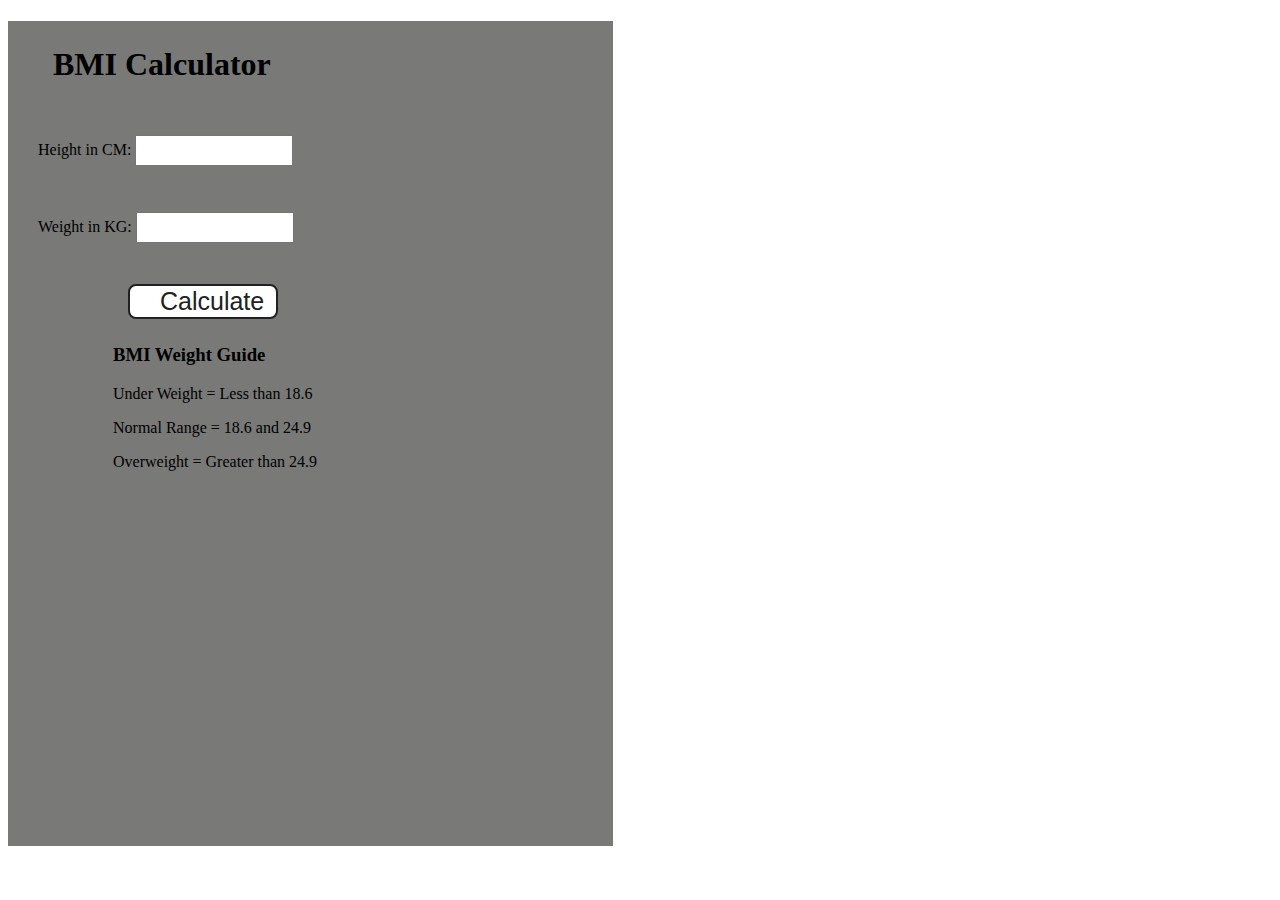
<file: Projects/BMI CALCULATOR/index.html>
<!DOCTYPE html>
<html lang="en">
  <head>
    <meta charset="UTF-8" />
    <meta name="viewport" content="width=device-width, initial-scale=1.0" />
    <meta http-equiv="X-UA-Compatible" content="ie=edge" />
    <link rel="stylesheet" href="styles.css" />
    <title>BMI Calculator</title>
  </head>
  <body>
    <div class="container">
      <h1>BMI Calculator</h1>
      <form>
        <p>
          <label for="height">Height in CM: </label>
          <input type="text" id="height" />
        </p>

        <p>
          <label for="weight">Weight in KG: </label>
          <input type="text" id="weight" />
        </p>

        <button>Calculate</button>
        <div id="results"></div>

        <div id="weight-guide">
          <h3>BMI Weight Guide</h3>
          <p>Under Weight = Less than 18.6</p>
          <p>Normal Range = 18.6 and 24.9</p>
          <p>Overweight = Greater than 24.9</p>
        </div>
      </form>
    </div>
  </body>
  <script src="main.js"></script>
</html>
</file>
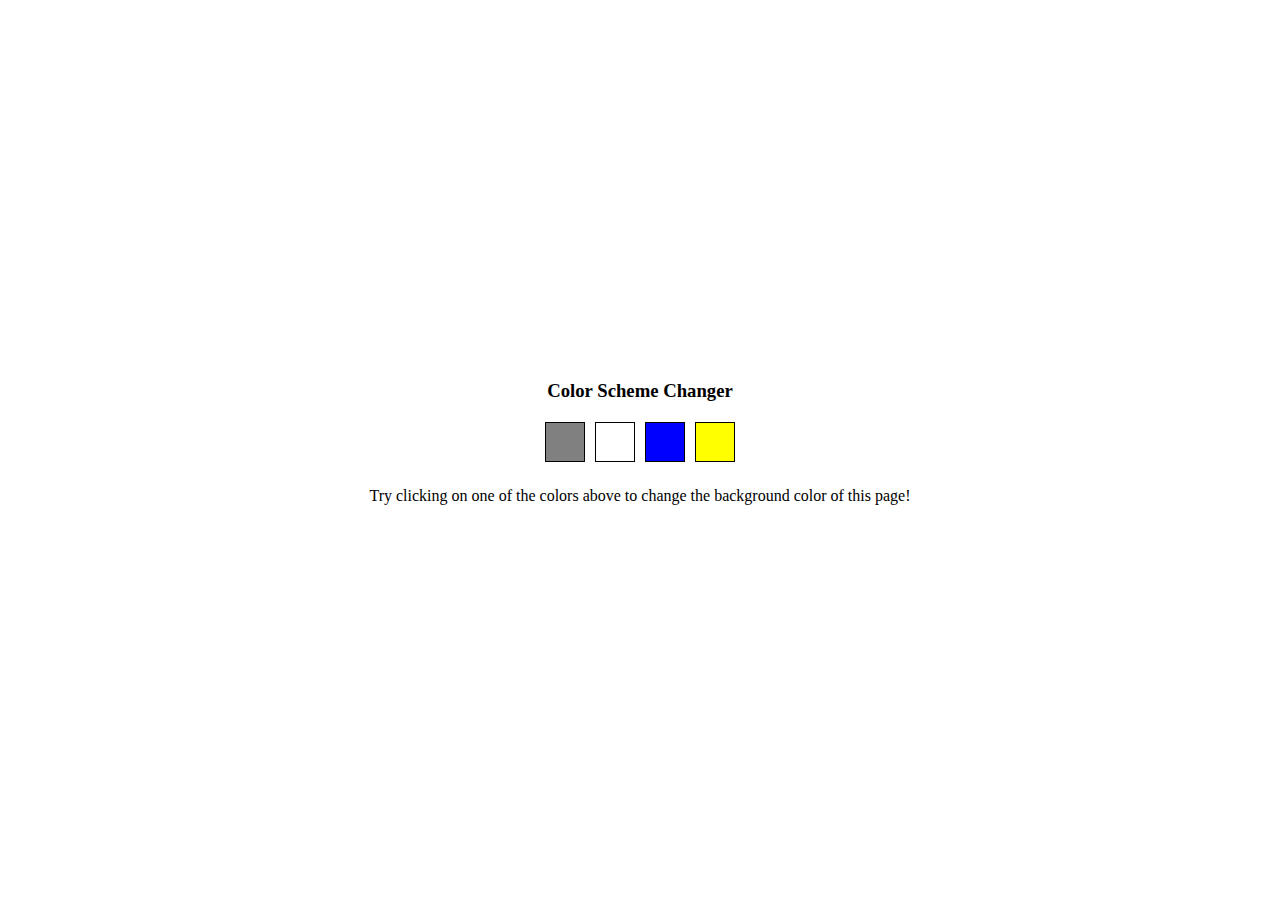
<file: Projects/Color Switcher/index.html>
<!DOCTYPE html>
<html lang="en">
  <head>
    <meta charset="UTF-8" />
    <meta name="viewport" content="width=device-width, initial-scale=1.0" />
    <title>COLOR SWITCHER</title>
    <style>
      * {
        margin: 0px;
        padding: 0px;
        box-sizing: border-box;
      }

      .fullscreen{
          width: 100%;
        height: 100vh;

        display: flex;
        justify-content: center;
        align-items: center;

      }
      .container {
        width: 65%;
        height: 50%;
        /* border: 2px solid salmon; */

        display: flex;
        justify-content: center;
        align-items: center;
        flex-direction: column;
        gap: 10px;
      }

      .box {
        /* border: 2px solid; */
        display: flex;
        gap: 10px;
      }
      #grey {
        width: 40px;
        height: 40px;
        background-color: gray;
        border: 1px solid;
      }

      #white {
        width: 40px;
        height: 40px;
        background-color: white;
        border: 1px solid;
      }

      #blue {
        width: 40px;
        height: 40px;
        background-color: blue;
        border: 1px solid;
      }

      #yellow {
        width: 40px;
        height: 40px;
        background-color: yellow;
        border: 1px solid;
      }

      .container p{
          padding: 15px;
      }

      .container h3{
          margin-bottom: 10px
      }
    </style>
  </head>

  <body>
    <div class="fullscreen">

      <div class="container">
        <h3>Color Scheme Changer</h3>

        <div class="box">
          <div class="button" id="grey"></div>
          <div class="button" id="white"></div>
          <div class="button" id="blue"></div>
          <div class="button" id="yellow"></div>
        </div>

        <p>
          Try clicking on one of the colors above to change the background color
          of this page!
        </p>
      </div>

    </div>
  </body>
  <!-- <script src="main.js"></script> -->
  <script src="chai.js"></script>
</html>
</file>
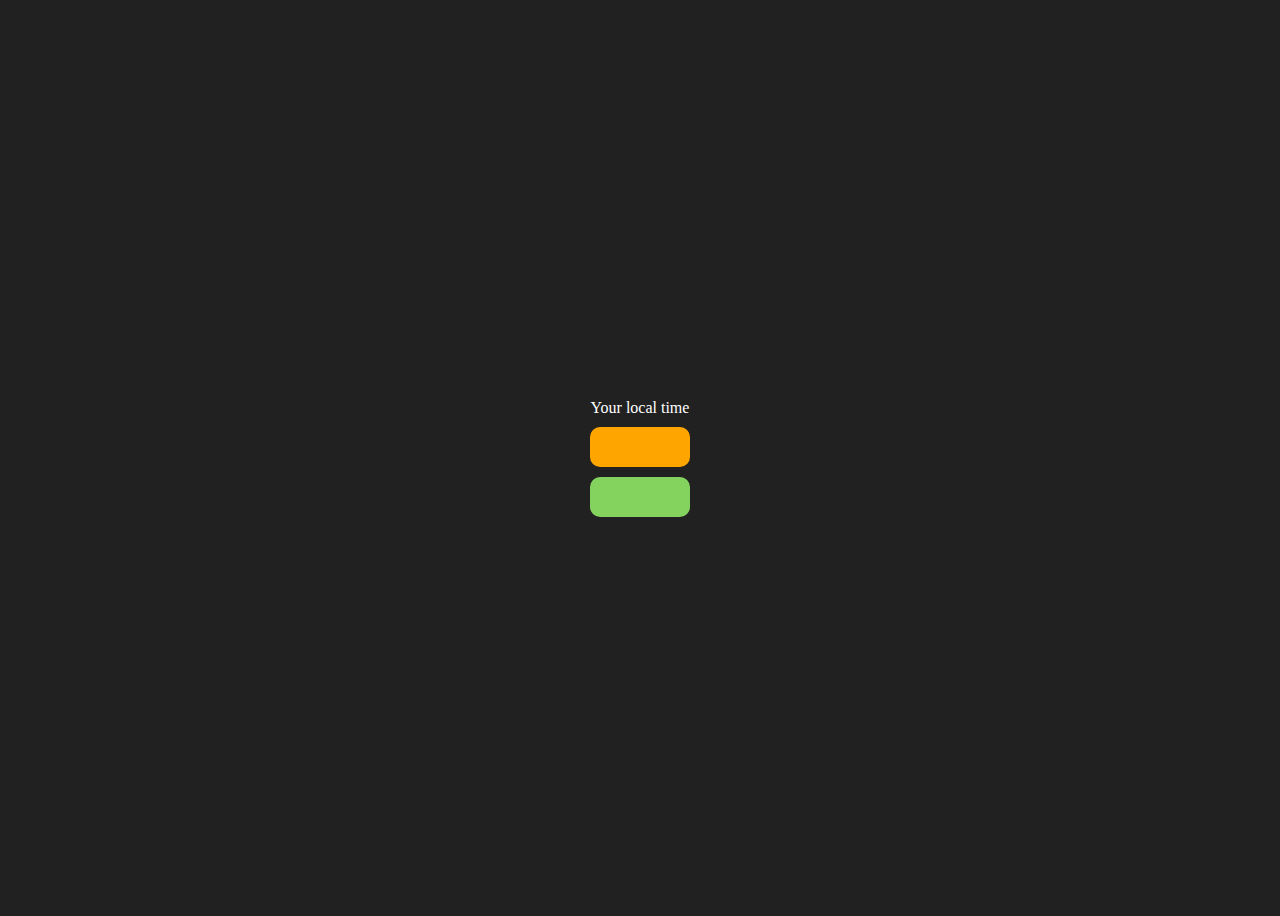
<file: Projects/Digital Clock/index.html>
<!DOCTYPE html>
<html lang="en">
  <head>
    <meta charset="UTF-8" />
    <meta name="viewport" content="width=device-width, initial-scale=1.0" />
    <meta http-equiv="X-UA-Compatible" content="ie=edge" />
    <!-- <link rel="stylesheet" type="text/css" href="../styles.css" /> -->
    <title>Your Local Time</title>
    <style>
      body {
        background-color: #212121;
        color: #fff;
      }
      .center {
        display: flex;
        height: 100vh;
        justify-content: center;
        align-items: center;
        flex-direction: column;
      }
      #clock {
        font-size: 40px;
        background-color: orange;
        padding: 20px 50px;
        margin-top: 10px;
        border-radius: 10px;
      }

      #day{
        font-size: 40px;
        background-color: rgba(148, 242, 105, 0.852);
        padding: 20px 50px;
        margin-top: 10px;
        border-radius: 10px;
      }
    </style>
  </head>
  <body>
   
    <div class="center">
      <div id="banner"><span>Your local time</span></div>
      <div id="clock"></div>
      <div id="day"></div>
    </div>
    <script src="main.js"></script>
  </body>
</html>
</file>
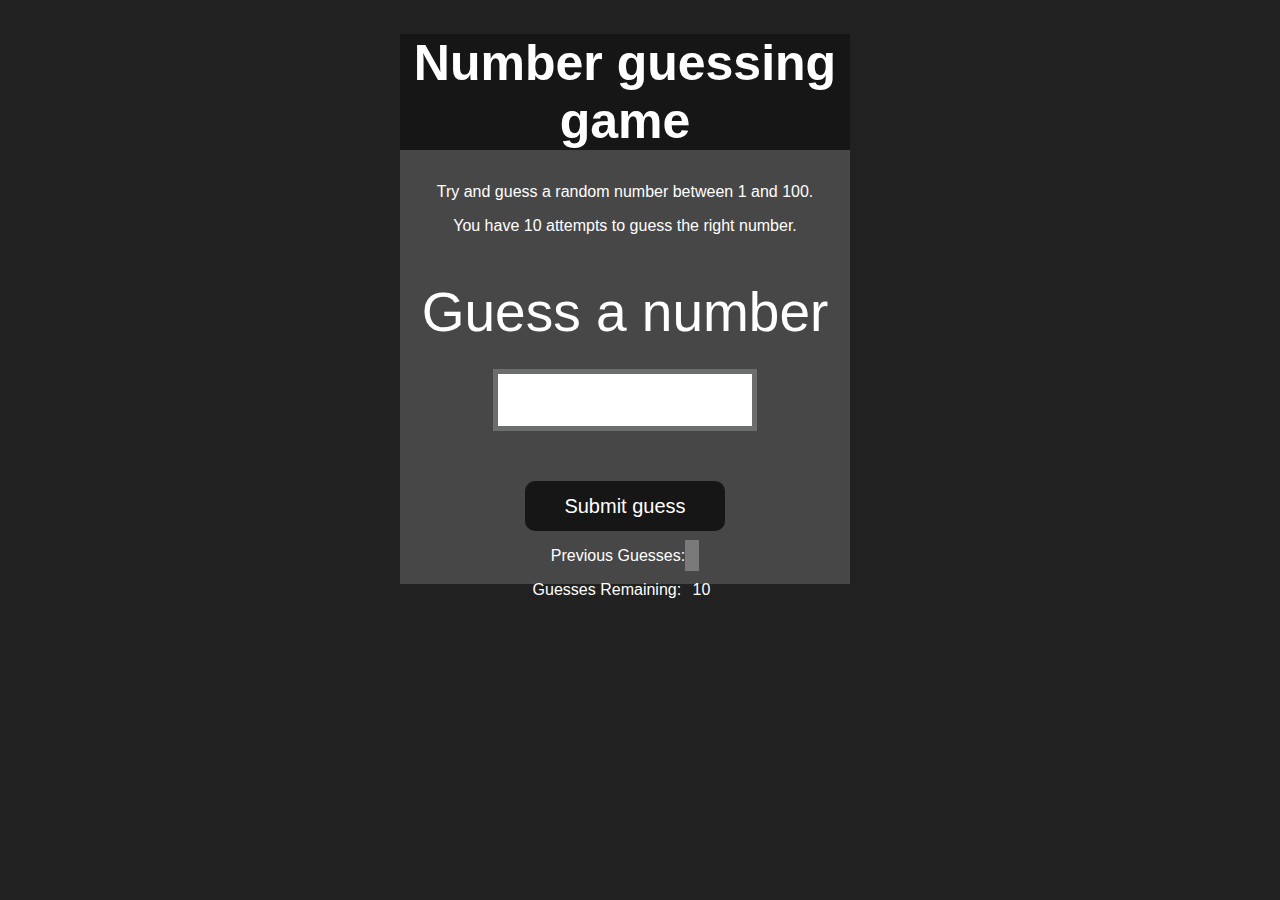
<file: Projects/Guess the Number/index.html>
<!DOCTYPE html>
<html lang="en">
<head>
    <meta charset="UTF-8">
    <meta name="viewport" content="width=device-width, initial-scale=1.0">
    <meta http-equiv="X-UA-Compatible" content="ie=edge">
    <title>Number Guessing Game</title>
    <link rel="stylesheet" href="style.css">
   
</head>
<body style="background-color:#212121; color:#fff;">
    
    <div id="wrapper">
      <h1>Number guessing game</h1>
    <p>Try and guess a random number between 1 and 100.</p>
    <p>You have 10 attempts to guess the right number.</p>
    </br>
        <form class="form">
            <label2 for="guessField" id="guess">Guess a number</label>
            <input type="text" id="guessField" class="guessField">
            <input type="submit" id="subt" value="Submit guess" class="guessSubmit">
        </form>

        <div class="resultParas">
            <p >Previous Guesses: <span class="guesses"></span></p>
            <p >Guesses Remaining: <span class="lastResult">10</span></p>
            <p class="lowOrHi"></p>
        </div>
    </div>
    <script src="main.js"></script>
</body>
</html>
</file>
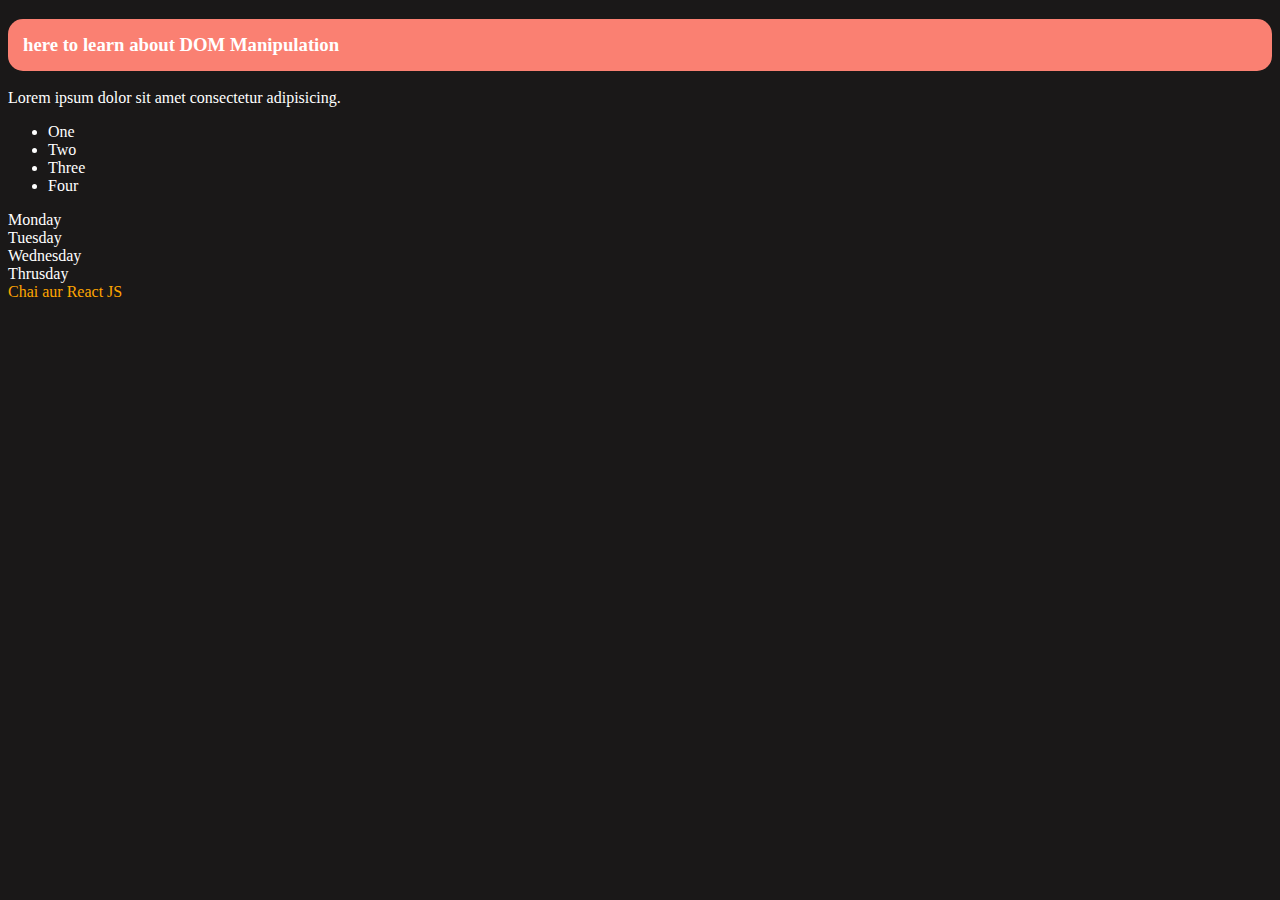
<file: DOM/one.html>
<!DOCTYPE html>
<html lang="en">
  <head>
    <meta charset="UTF-8" />
    <meta name="viewport" content="width=device-width, initial-scale=1.0" />
    <title>DOM Manipulation</title>
    <style>
      body {
        background-color: rgb(26, 24, 24);
        color: white;
      }

      .heading {
        background-color: salmon;
        padding: 15px;
        border-radius: 15px;
      }
    </style>
  </head>
  <body>
    <div class="container">
      <h3 class="heading" id="title">
        here to learn about DOM Manipulation
        <span style="display: none">Ankit its your choice</span>
      </h3>

      <p>Lorem ipsum dolor sit amet consectetur adipisicing.</p>

      <ul>
        <li>One</li>
        <li>Two</li>
        <li>Three</li>
        <li>Four</li>
      </ul>

      <div class="parent">
        <!--  -->
        <div class="day">Monday</div>
        <div class="day">Tuesday</div>
        <div class="day">Wednesday</div>
        <div class="day">Thrusday</div>
      </div>
    </div>
  </body>
  <script>
    const parent = document.querySelector(".parent");

    console.log(parent);
    console.log(parent.children);
    console.log(parent.children[2].innerHTML);
    // console.log(parent.children)

    for (let index = 0; index < parent.children.length; index++) {
      const element = parent.children[index].innerHTML;
      console.log(element);
    }

    console.log("                     ");

    console.log(parent.firstElementChild);
    console.log(parent.lastElementChild);

    const dayone = document.querySelector(".day");

    console.log(dayone.parentElement);
    console.log(dayone.nextElementSibling);

    console.log("Nodelist ", parent.childNodes);

    console.log("                     ");

    console.log("Creating a new element");

    const div = document.createElement("div");

    console.log(div);

    div.className = "Jarvis";
    div.id = Math.round(Math.random() * 10 + 1);

    div.style.color = "orange";

    div.setAttribute("title", "kya hua tera vada");

    // div.innerText="Chai aur Javascript"

    const add = document.createTextNode("Chai aur React JS")
    div.appendChild(add);

console.log(div)

    document.body.appendChild(div);

    // div.innerText="Chai aur Javascript"

    console.log(div)
  </script>
</html>
</file>
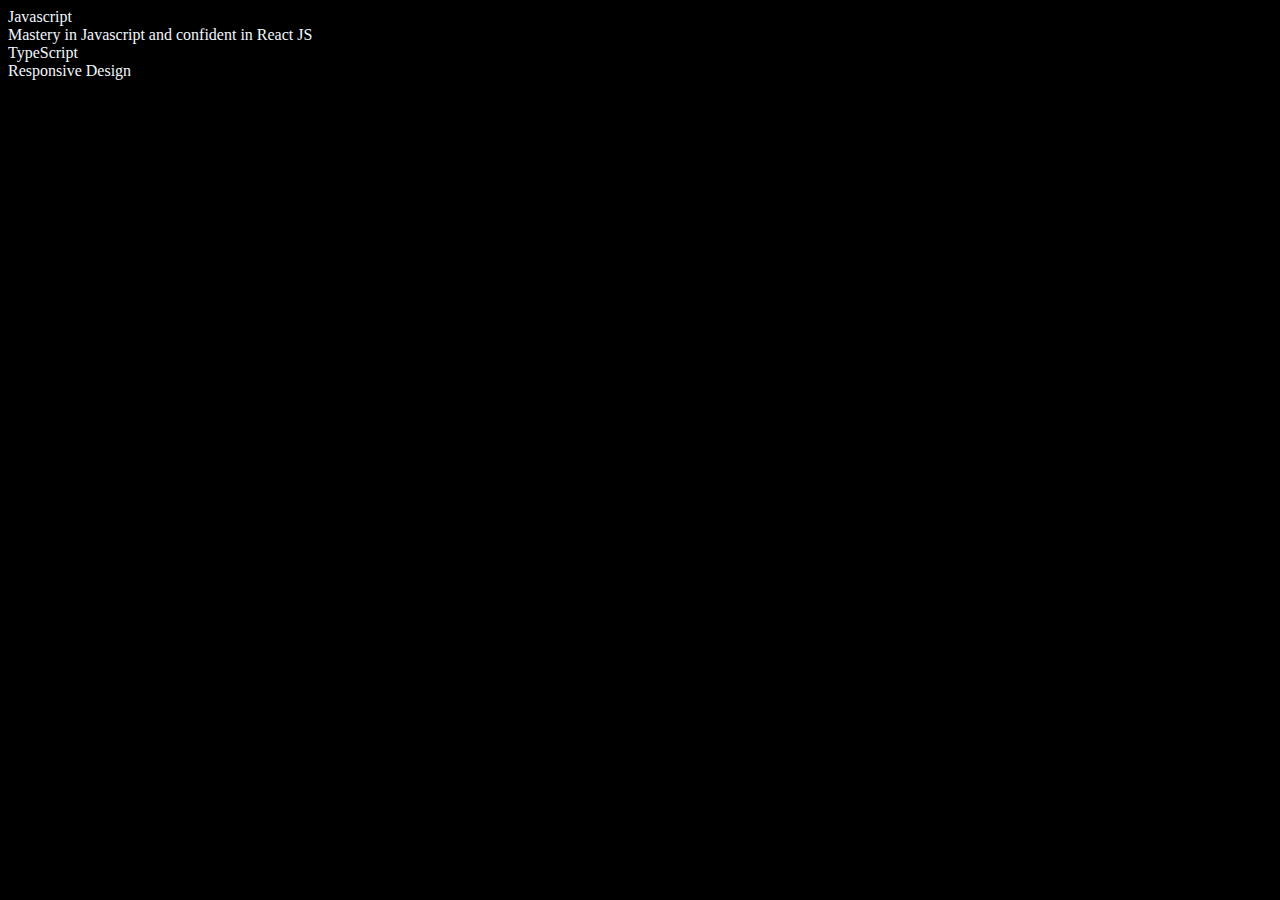
<file: DOM/two.html>
<!DOCTYPE html>
<html lang="en">
<head>
     <meta charset="UTF-8">
     <meta name="viewport" content="width=device-width, initial-scale=1.0">
     <title>DOM 34</title>
</head>
<body style="background-color: black; color: aliceblue;">

     <div class="language">
          <li>Javascript</li>
     </div>
</body>
<script>

function addlang(language){
  const create=document.createElement("li")
  create.innerHTML=`${language}`

//   document.body.appendChild(create)
document.querySelector(".language").appendChild(create)
}

addlang("React Js")
addlang("TypeScript")

// Now to make this more efficiency

function addOptlang(language){
  const create=document.createElement("li")
//   create.innerHTML=`${language}`

create.appendChild(document.createTextNode(language))

  document.body.appendChild(create)
}

addOptlang("Responsive Design")


// EDIT

const editsecond=document.querySelector("li:nth-child(2)")
// console.log(editsecond)
const li=document.createElement("li")
li.textContent="Mastery in Javascript and confident in React JS "

// console.log(li)

editsecond.replaceWith(li)

</script>
</html>
</file>
<file: Projects/BMI CALCULATOR/styles.css>
.container {
     width: 575px;
     height: 825px;
   
     background-color: #797978;
     padding-left: 30px;
   }
   #height,
   #weight {
     width: 150px;
     height: 25px;
     margin-top: 30px;
   }
   
   #weight-guide {
     margin-left: 75px;
     margin-top: 25px;
   }
   
   #results {
     font-size: 35px;
     margin-left: 90px;
     margin-top: 20px;
     color: rgb(241, 241, 241);
   }
   
   button {
     width: 150px;
     height: 35px;
     margin-left: 90px;
     margin-top: 25px;
     background-color: #fff;
     padding: 1px 30px;
     border-radius: 8px;
     color: #212121;
     text-decoration: none;
     border: 2px solid #212121;
   
     font-size: 25px;
   }
   
   h1 {
     padding-left: 15px;
     padding-top: 25px;
     
   }
</file>
<file: Projects/Guess the Number/style.css>
html {
     font-family: sans-serif;
   }
   
   body {
     width: 300px;
     max-width: 750px;
     min-width: 480px;
     margin: 0 auto;
     background-color: #212121;
   }
   
   .lastResult {
     color: white;
     padding: 7px;
   }
   
   .guesses {
     color: white;
     padding: 7px;
   }
   
   button {
     background-color: #141414;
     color: #fff;
     width: 250px;
     height: 50px;
     border-radius: 25px;
     font-size: 30px;
     border-style: none;
     margin-top: 30px;
     /* margin-left: 50px; */
   }
   
   #subt {
     background-color: #161616;
     color: #ffffff;
     width: 200px;
     height: 50px;
     border-radius: 10px;
     font-size: 20px;
     border-style: none;
     margin-top: 50px;
     /* margin-left: 75px; */
   }
   
   #guessField {
     color: #000;
     width: 250px;
     height: 50px;
     font-size: 30px;
     border-style: none;
     margin-top: 25px;
   
     /* margin-left: 50px; */
     border: 5px solid #6c6d6d;
     text-align: center;
   }
   
   #guess {
     font-size: 55px;
     /* margin-left: 90px; */
     margin-top: 120px;
     color: #fff;
   }
   
   .guesses {
     background-color: #7a7a7a;
   }
   
   #wrapper {
     box-sizing: border-box;
     text-align: center;
     width: 450px;
     height: 550px;
     background-color: #474747;
     color: #fff;
     font-size: 25px;
   }
   
   h1 {
     background-color: #161616;
   
     color: #fff;
     text-align: center;
   }
   
   p {
     font-size: 16px;
     text-align: center;
   }
</file>
